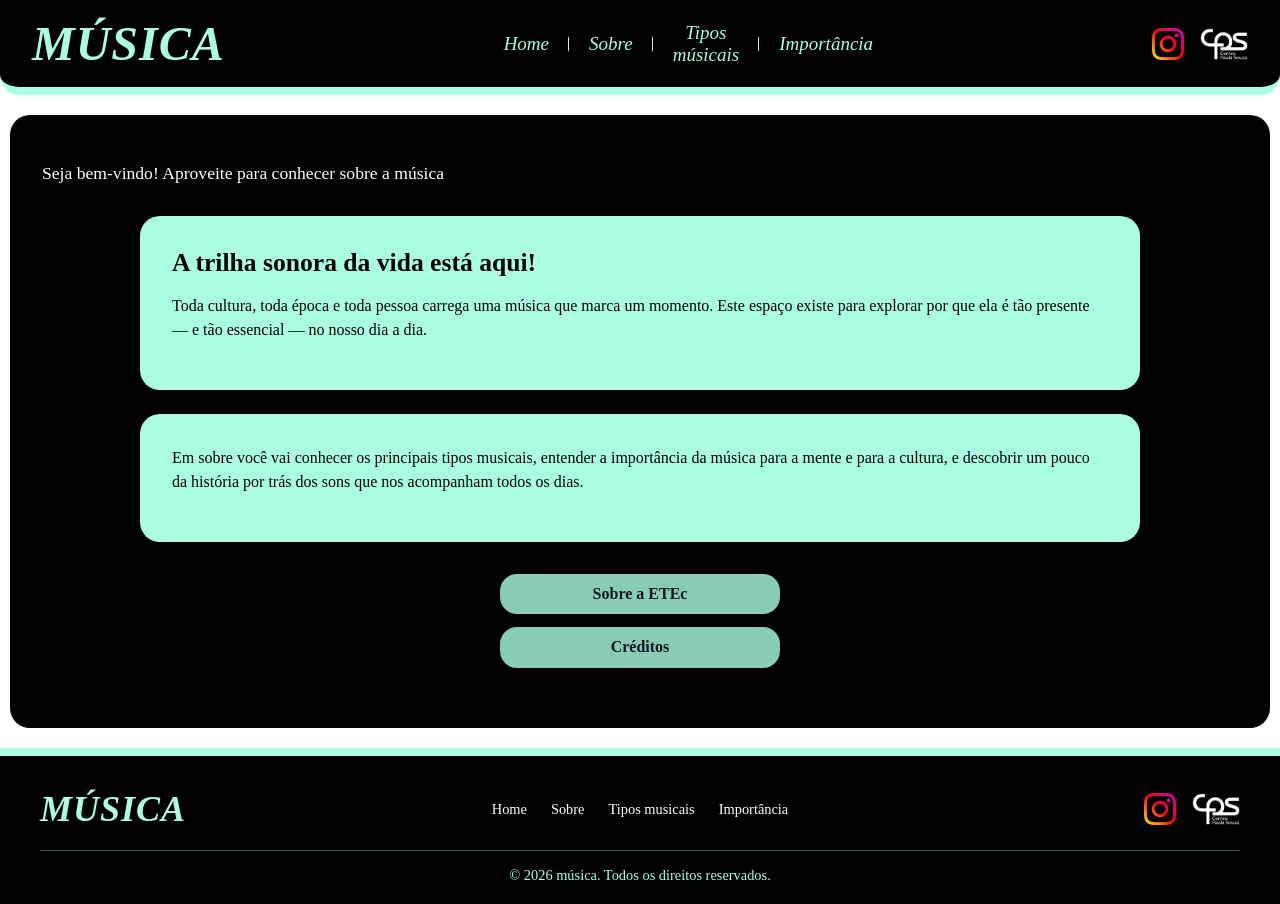
<file: index.html>
<!DOCTYPE html>
<html lang="en">

<head>
    <meta charset="UTF-8">
    <meta name="viewport" content="width=device-width, initial-scale=1.0">
    <title>Música | Home</title>
    <link rel="stylesheet" href="css/style.css">
</head>

<body>

    <nav class="navbar">
        <div class="logo">MÚSICA</div>
        <ul class="nav-links">
            <li><a href="index.html">Home</a></li>
            <li><a href="sobre.html">Sobre</a></li>
            <li><a href="tiposmusicas.html">Tipos<br>músicais</a></li>
            <li><a href="importancia.html">Importância</a></li>
        </ul>
        <div class="nav-social">
            <a href="https://www.instagram.com/popular/etec-de-nova-odessa/" target="_blank" rel="noopener noreferrer" aria-label="Instagram da ETEC">
                <img src="assets/instagram.png" alt="">
            </a>
            <a href="https://www.cps.sp.gov.br/" target="_blank" rel="noopener noreferrer" aria-label="Centro Paula Souza">
                <img src="assets/logo_cps_versao_br.png" alt="">
            </a>
        </div>
    </nav>

    <section class="hero">
        <p class="hero-intro">Seja bem-vindo! Aproveite para conhecer sobre a música</p>
        <div class="hero-card">
            <h2>A trilha sonora da vida está aqui!</h2>
            <p>Toda cultura, toda época e toda pessoa carrega uma música que marca
                um momento. Este espaço existe para explorar por que ela é tão
                presente — e tão essencial — no nosso dia a dia.</p>
            <span class="img-nota"></span>
        </div>

        <div class="hero-card">
            <p>Em sobre você vai conhecer os principais tipos musicais, entender a importância da música para a mente e
                para a cultura, e descobrir um pouco da história por trás dos sons que nos acompanham todos os dias.</p>
        </div>

        <div class="hero-botoes">
            <a href="SobreEtec.html" class="bnt-pill" target="_self" rel="next">Sobre a ETEc</a>
            <a href="Creditos.html" class="bnt-pill" target="_self" rel="next">Créditos</a>
            <span class="img-nota"></span>
        </div>

    </section>
    
    <footer class="footer">
        <div class="footer-topo">
            <div class="footer-logo">MÚSICA</div>

            <ul class="footer-links">
                <li><a href="index.html">Home</a></li>
                <li><a href="sobre.html">Sobre</a></li>
                <li><a href="tiposmusicas.html">Tipos musicais</a></li>
                <li><a href="importancia.html">Importância</a></li>
            </ul>

            <div class="footer-social">
                <a href="https://www.instagram.com/popular/etec-de-nova-odessa/" target="_blank" rel="noopener noreferrer"><img src="assets/instagram.png" alt="Instagram"></a>
                <a href="https://www.cps.sp.gov.br/" target="_blank" rel="noopener noreferrer"><img src="assets/logo_cps_versao_br.png" alt="CPS"></a>
            </div>
        </div>
        <p class="footer-copyright">&copy; 2026 música. Todos os direitos reservados.</p>
    </footer>
    
</body>
</html>
</file>
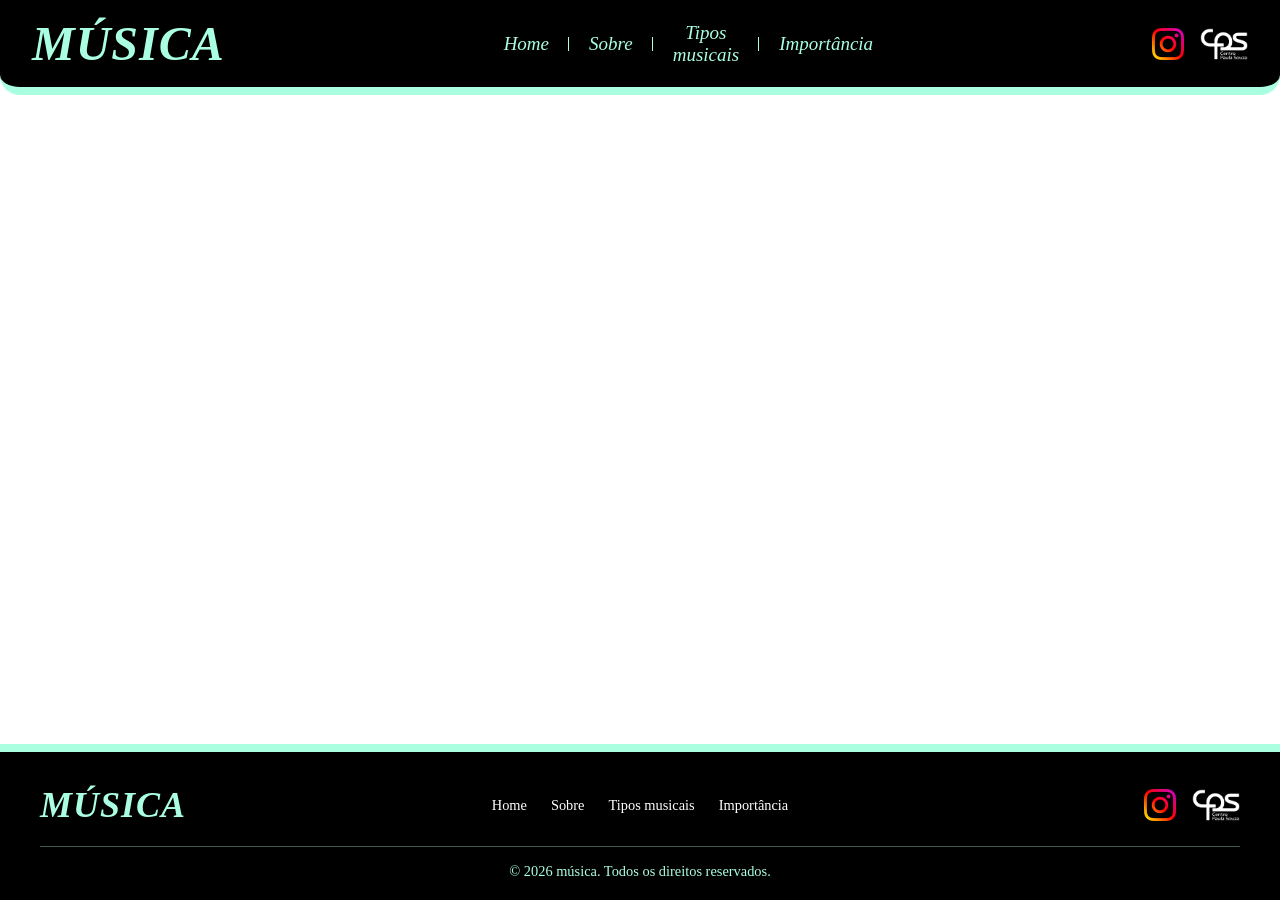
<file: Creditos.html>
<!DOCTYPE html>
<html lang="pt-br">
<head>
    <meta charset="UTF-8">
    <meta name="viewport" content="width=device-width, initial-scale=1.0">
    <title>Música | Créditos</title>
    <link rel="stylesheet" href="css/style.css">
</head>
<body>
    
     <nav class="navbar">
        <div class="logo">MÚSICA</div>
        <ul class="nav-links">
            <li><a href="index.html">Home</a></li>
            <li><a href="sobre.html">Sobre</a></li>
            <li><a href="tiposmusicas.html">Tipos<br>musicais</a></li>
            <li><a href="importancia.html">Importância</a></li>
        </ul>
        <div class="nav-social">
            <a href="https://www.instagram.com/popular/etec-de-nova-odessa/" target="_blank" rel="noopener noreferrer" aria-label="Instagram da ETEC">
                <img src="assets/instagram.png" alt="">
            </a>
            <a href="https://www.cps.sp.gov.br/" target="_blank" rel="noopener noreferrer" aria-label="Centro Paula Souza">
                <img src="assets/logo_cps_versao_br.png" alt="">
            </a>
        </div>
    </nav>
    

     <footer class="footer">
        <div class="footer-topo">
            <div class="footer-logo">MÚSICA</div>

            <ul class="footer-links">
                <li><a href="index.html">Home</a></li>
                <li><a href="sobre.html">Sobre</a></li>
                <li><a href="tiposmusicas.html">Tipos musicais</a></li>
                <li><a href="importancia.html">Importância</a></li>
            </ul>

            <div class="footer-social">
                <a href="https://www.instagram.com/popular/etec-de-nova-odessa/" target="_blank" rel="noopener noreferrer"><img src="assets/instagram.png" alt="Instagram"></a>
                <a href="https://www.cps.sp.gov.br/"><img src="assets/logo_cps_versao_br.png" alt="CPS"></a>
            </div>
        </div>
        <p class="footer-copyright">&copy; 2026 música. Todos os direitos reservados.</p>
    </footer>
    
</body>
</html>
</file>
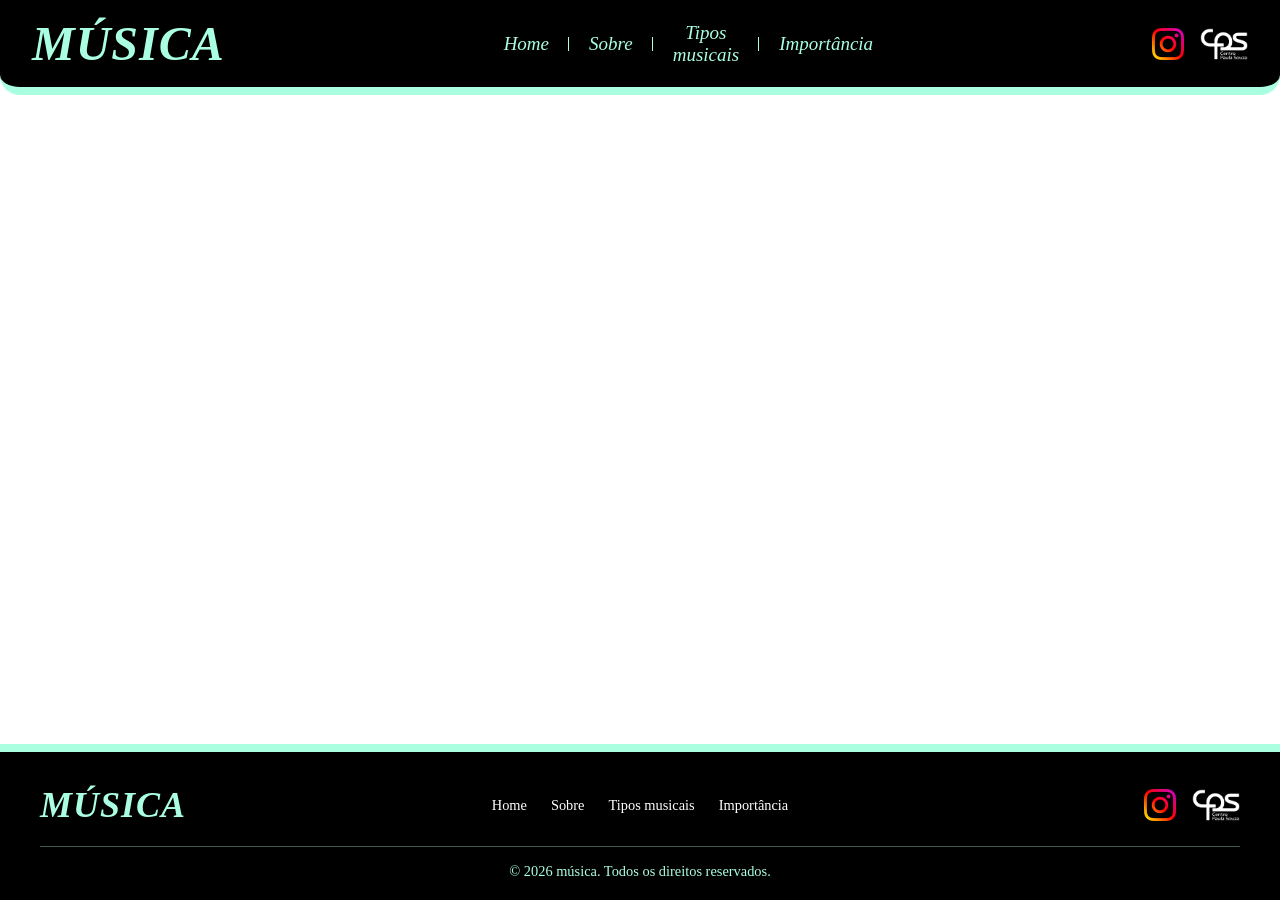
<file: importancia.html>
<!DOCTYPE html>
<html lang="pt-br">
<head>
    <meta charset="UTF-8">
    <meta name="viewport" content="width=device-width, initial-scale=1.0">
    <title>Música | importancia</title>
    <link rel="stylesheet" href="css/style.css">
</head>
<body>
    
     <nav class="navbar">
        <div class="logo">MÚSICA</div>
        <ul class="nav-links">
            <li><a href="index.html">Home</a></li>
            <li><a href="sobre.html">Sobre</a></li>
            <li><a href="tiposmusicas.html">Tipos<br>musicais</a></li>
            <li><a href="importancia.html">Importância</a></li>
        </ul>
        <div class="nav-social">
            <a href="https://www.instagram.com/popular/etec-de-nova-odessa/" target="_blank" rel="noopener noreferrer" aria-label="Instagram da ETEC">
                <img src="assets/instagram.png" alt="">
            </a>
            <a href="https://www.cps.sp.gov.br/" target="_blank" rel="noopener noreferrer" aria-label="Centro Paula Souza">
                <img src="assets/logo_cps_versao_br.png" alt="">
            </a>
        </div>
    </nav>
    

     <footer class="footer">
        <div class="footer-topo">
            <div class="footer-logo">MÚSICA</div>

            <ul class="footer-links">
                <li><a href="index.html">Home</a></li>
                <li><a href="sobre.html">Sobre</a></li>
                <li><a href="tiposmusicas.html">Tipos musicais</a></li>
                <li><a href="importancia.html">Importância</a></li>
            </ul>

            <div class="footer-social">
                <a href="https://www.instagram.com/popular/etec-de-nova-odessa/" target="_blank" rel="noopener noreferrer"><img src="assets/instagram.png" alt="Instagram"></a>
                <a href="https://www.cps.sp.gov.br/"><img src="assets/logo_cps_versao_br.png" alt="CPS"></a>
            </div>
        </div>
        <p class="footer-copyright">&copy; 2026 música. Todos os direitos reservados.</p>
    </footer>
    
</body>
</html>
</file>
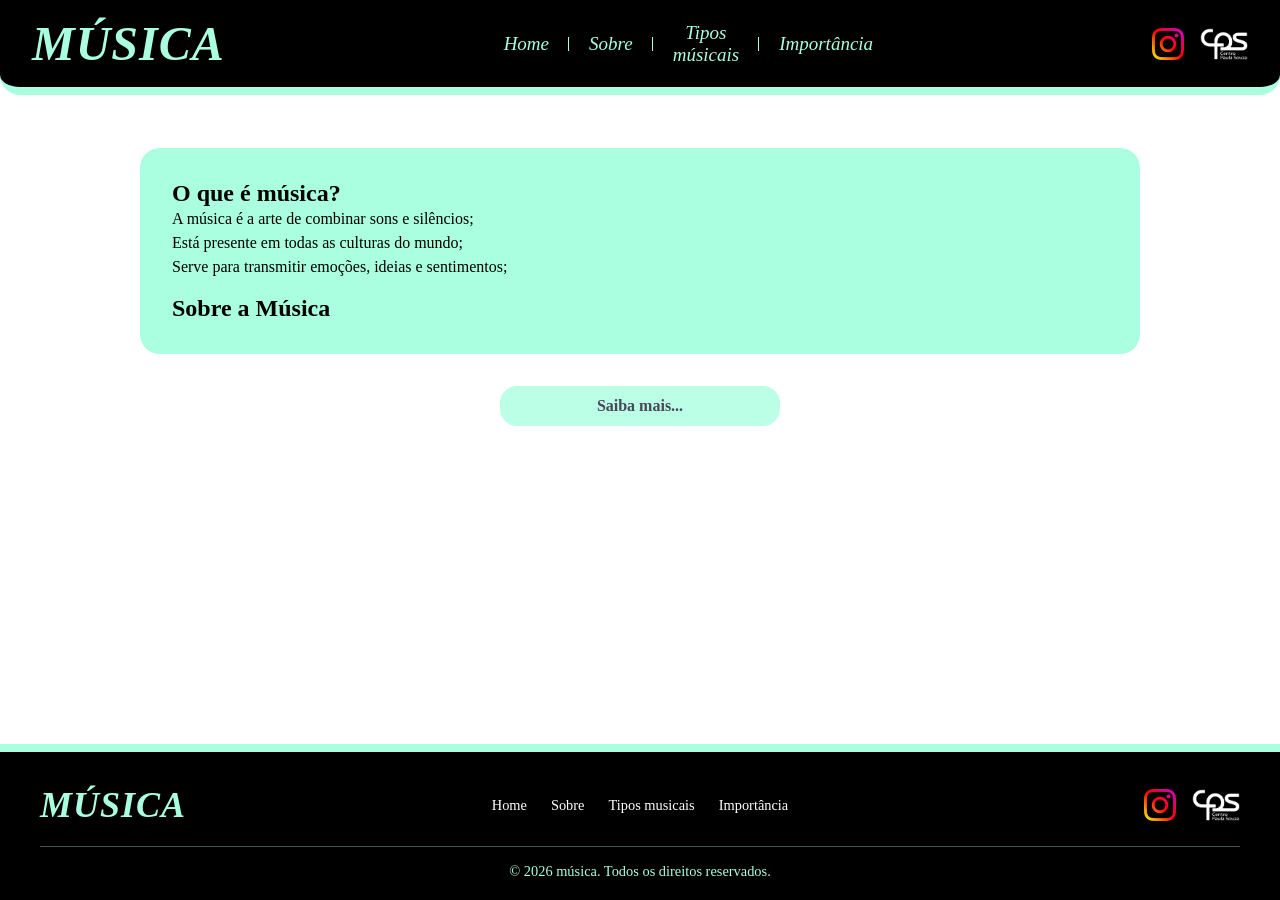
<file: sobre.html>
<!DOCTYPE html>
<html lang="pt-br">

<head>
    <meta charset="UTF-8">
    <meta name="viewport" content="width=device-width, initial-scale=1.0">
    <title>Música | Sobre</title>
    <link rel="stylesheet" href="css/style.css">
</head>

<body>

    <nav class="navbar">
        <div class="logo">MÚSICA</div>
        <ul class="nav-links">
            <li><a href="index.html">Home</a></li>
            <li><a href="sobre.html">Sobre</a></li>
            <li><a href="tiposmusicas.html">Tipos<br>músicais</a></li>
            <li><a href="importancia.html">Importância</a></li>
        </ul>
        <div class="nav-social">
            <a href="https://www.instagram.com/popular/etec-de-nova-odessa/" target="_blank" rel="noopener noreferrer"
                aria-label="Instagram da ETEC">
                <img src="assets/instagram.png" alt="">
            </a>
            <a href="https://www.cps.sp.gov.br/" target="_blank" rel="noopener noreferrer"
                aria-label="Centro Paula Souza">
                <img src="assets/logo_cps_versao_br.png" alt="">
            </a>
        </div>
    </nav>

    <section class="hero-sobre">
        <p class="hero-intro">Falando mais sobre a música</p>
        <div class="hero-card">
            <h1>O que é música?</h1>
            <p>A música é a arte de combinar sons e silêncios;<br>
            Está presente em todas as culturas do mundo;<br>
            Serve para transmitir emoções, ideias e sentimentos;<br>
            </p>
            <h1>Sobre a Música</h1>
        </div>
        <div class="hero-botoes">
            <a href="https://www.youtube.com/watch?v=T4mn2OF9WaI" class="bnt-pill">Saiba mais...</a>
        </div>
    </section>

    <footer class="footer">
        <div class="footer-topo">
            <div class="footer-logo">MÚSICA</div>

            <ul class="footer-links">
                <li><a href="index.html">Home</a></li>
                <li><a href="sobre.html">Sobre</a></li>
                <li><a href="tiposmusicas.html">Tipos musicais</a></li>
                <li><a href="importancia.html">Importância</a></li>
            </ul>

            <div class="footer-social">
                <a href="https://www.instagram.com/popular/etec-de-nova-odessa/" target="_blank"
                    rel="noopener noreferrer"><img src="assets/instagram.png" alt="Instagram"></a>
                <a href="https://www.cps.sp.gov.br/"><img src="assets/logo_cps_versao_br.png" alt="CPS"></a>
            </div>
        </div>
        <p class="footer-copyright">&copy; 2026 música. Todos os direitos reservados.</p>
    </footer>

</body>

</html>
</file>
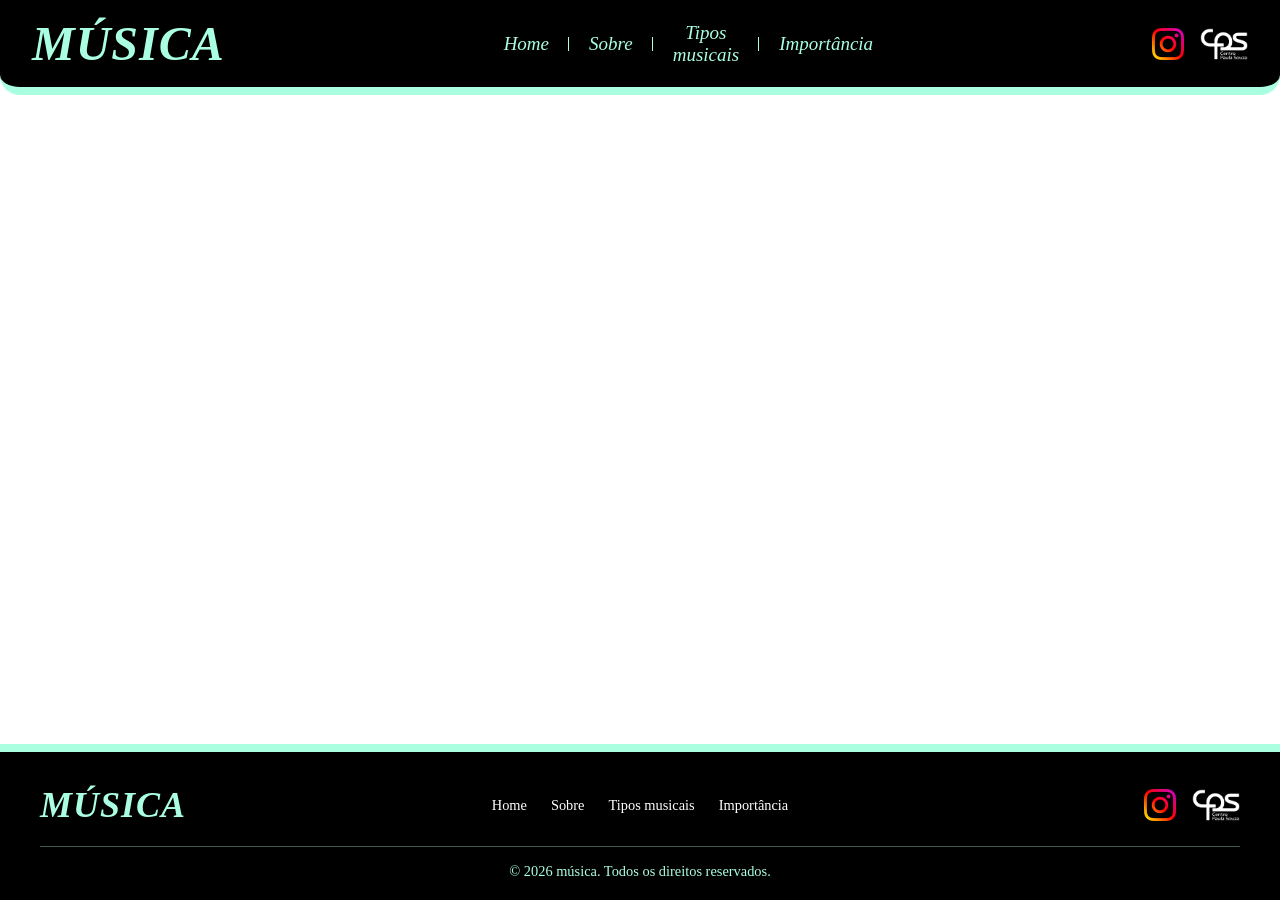
<file: SobreEtec.html>
<!DOCTYPE html>
<html lang="pt-br">
<head>
    <meta charset="UTF-8">
    <meta name="viewport" content="width=device-width, initial-scale=1.0">
    <title>Música | Sobre a ETEc</title>
    <link rel="stylesheet" href="css/style.css">
</head>
<body>
    
     <nav class="navbar">
        <div class="logo">MÚSICA</div>
        <ul class="nav-links">
            <li><a href="index.html">Home</a></li>
            <li><a href="sobre.html">Sobre</a></li>
            <li><a href="tiposmusicas.html">Tipos<br>musicais</a></li>
            <li><a href="importancia.html">Importância</a></li>
        </ul>
        <div class="nav-social">
            <a href="https://www.instagram.com/popular/etec-de-nova-odessa/" target="_blank" rel="noopener noreferrer" aria-label="Instagram da ETEC">
                <img src="assets/instagram.png" alt="">
            </a>
            <a href="https://www.cps.sp.gov.br/" target="_blank" rel="noopener noreferrer" aria-label="Centro Paula Souza">
                <img src="assets/logo_cps_versao_br.png" alt="">
            </a>
        </div>
    </nav>
    

     <footer class="footer">
        <div class="footer-topo">
            <div class="footer-logo">MÚSICA</div>

            <ul class="footer-links">
                <li><a href="index.html">Home</a></li>
                <li><a href="sobre.html">Sobre</a></li>
                <li><a href="tiposmusicas.html">Tipos musicais</a></li>
                <li><a href="importancia.html">Importância</a></li>
            </ul>

            <div class="footer-social">
                <a href="https://www.instagram.com/popular/etec-de-nova-odessa/" target="_blank" rel="noopener noreferrer"><img src="assets/instagram.png" alt="Instagram"></a>
                <a href="https://www.cps.sp.gov.br/"><img src="assets/logo_cps_versao_br.png" alt="CPS"></a>
            </div>
        </div>
        <p class="footer-copyright">&copy; 2026 música. Todos os direitos reservados.</p>
    </footer>
    
</body>
</html>
</file>
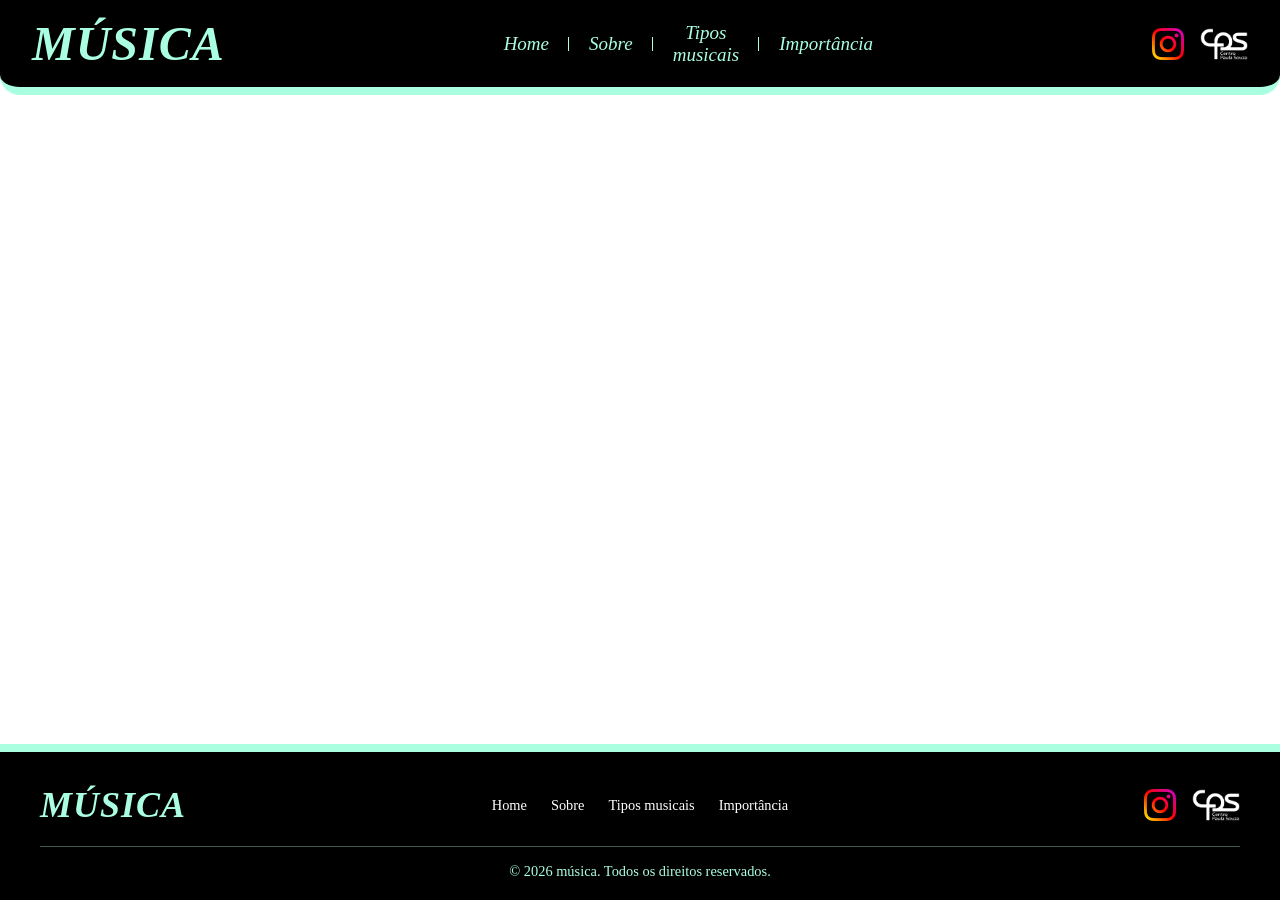
<file: tiposmusicas.html>
<!DOCTYPE html>
<html lang="pt-br">
<head>
    <meta charset="UTF-8">
    <meta name="viewport" content="width=device-width, initial-scale=1.0">
    <title>Música | Tipos musicais</title>
    <link rel="stylesheet" href="css/style.css">
</head>
<body>
    
     <nav class="navbar">
        <div class="logo">MÚSICA</div>
        <ul class="nav-links">
            <li><a href="index.html">Home</a></li>
            <li><a href="sobre.html">Sobre</a></li>
            <li><a href="tiposmusicas.html">Tipos<br>musicais</a></li>
            <li><a href="importancia.html">Importância</a></li>
        </ul>
        <div class="nav-social">
            <a href="https://www.instagram.com/popular/etec-de-nova-odessa/" target="_blank" rel="noopener noreferrer" aria-label="Instagram da ETEC">
                <img src="assets/instagram.png" alt="">
            </a>
            <a href="https://www.cps.sp.gov.br/" target="_blank" rel="noopener noreferrer" aria-label="Centro Paula Souza">
                <img src="assets/logo_cps_versao_br.png" alt="">
            </a>
        </div>
    </nav>
    

     <footer class="footer">
        <div class="footer-topo">
            <div class="footer-logo">MÚSICA</div>

            <ul class="footer-links">
                <li><a href="index.html">Home</a></li>
                <li><a href="sobre.html">Sobre</a></li>
                <li><a href="tiposmusicas.html">Tipos musicais</a></li>
                <li><a href="importancia.html">Importância</a></li>
            </ul>

            <div class="footer-social">
                <a href="https://www.instagram.com/popular/etec-de-nova-odessa/" target="_blank" rel="noopener noreferrer"><img src="assets/instagram.png" alt="Instagram"></a>
                <a href="https://www.cps.sp.gov.br/"><img src="assets/logo_cps_versao_br.png" alt="CPS"></a>
            </div>
        </div>
        <p class="footer-copyright">&copy; 2026 música. Todos os direitos reservados.</p>
    </footer>
    
</body>
</html>
</file>
<file: css/style.css>
:root{
    --cor-principal: #000000;
    --cor-menta:#AAFFE1;
      --cor-shadow:#ffffff;
}

* {
    margin: 0;
    padding: 0;
    box-sizing: border-box;
}

body {
    font-family: var(--fonte-principal);
    min-height: 100vh;
    display: flex;
    flex-direction: column;
}

.navbar {
    background-color: var(--cor-menta);
    padding: 1rem 3rem;
    border-bottom: 8px solid var(--cor-menta);
}

.navbar {
    display: flex;
    flex-wrap: wrap;
    align-items: center;
    justify-content: space-between;
    background-color: var(--cor-principal);
    color: var(--cor-menta);
    padding: 1rem 2rem;
    border-radius: 0px 0px 20px 20px;
}

.logo {
    font-size: 3rem;
    font-style: italic;
    font-weight: bold;
    letter-spacing: 1px;
}

.nav-links {
    display: flex;
    align-items: center;
    list-style: none;
}

.nav-links li {
    position: relative;
    padding: 0 1.25rem;
}

.nav-links li:not(:last-child)::after {
    content: "";
    position: absolute;
    top: 50%;
    right: 0;
    width: 1px;
    height: 14px;
    background-color: var(--cor-menta);
    transform: translateY(-50%);
}

.nav-links a {
     color: var(--cor-menta);
    text-decoration: none;
}
.nav-links {
    font-style: italic;
    font-size: 19px;
    text-align: center;
    transition: color 0.3s ease;
}

.nav-links a:hover {
    color: var(--cor-shadow);
}

.nav-social {
    display: flex;
    align-items: center;
    gap: 1rem;
}

.nav-social img {
    display: block;
    width: 32px;
    height: 32px;
    object-fit: contain;
}

.nav-social a:last-child img {
    width: 48px;
}

.hero {
    background-color: #000000;
    padding: 3rem 2rem;
    border-radius: 20px;
    margin: 20px 10px ;
}

.hero-intro {
    color: var(--cor-shadow);
    font-size: 1.1rem;
    margin-bottom: 2rem;
}

.hero-card{
    width: 90%;
    margin: 0 auto;
    background-color: var(--cor-menta);
    color: var(--cor-principal);
    border-radius: 20px;
    padding: 2rem;
    max-width: 1000px;
    margin-bottom: 1.5rem;
}

.hero-card h2 {
    font-size: 1.6rem;
    margin-bottom: 1rem;
}

.hero-card p {
    line-height: 1.5;
    margin-bottom: 1rem;
}

.hero-botoes {
    display: flex;
    flex-direction: column;
    gap: 0.8rem;
    max-width: 280px;
    margin: 2rem auto 0;
}

.botao-saiba-mais {
    display: flex;
    flex-direction: column;
    gap: 0.8rem;
    max-width: 280px;
    margin: 2rem auto 0;
}

.bnt-pill {
    display: block;
    text-align: center;
    background-color: var(--cor-menta);
     color: #1a1a2e;
     text-decoration: none;
     padding: 0.7rem 1.5rem;
     border-radius: 17px;
     font-weight: bold;
     transition: opacity 0.3s ease;
}

.bnt-pill {
    opacity: 0.8;
}

.footer-social img {
    display: block;
    width: 30px;
    height: 36px;
    object-fit: contain;
}

.footer-social {
    display: flex;
    align-items: center;
    justify-content: flex-end;
    justify-self: end;
    gap: 1rem;
}

.footer-social img[alt="Instagram"] {
    width: 32px;
}

.footer-social img[alt="CPS"] {
    width: 48px;
}

.footer-copyright {
    text-align: center;
    font-size: 0.9rem;
    margin-top: 1.25rem;
    padding-top: 1rem;
    border-top: 1px solid rgb(170 255 225 / 35%);
}

.footer {
    background-color: var(--cor-principal);
    color: var(--cor-menta);
    border-top: 8px solid var(--cor-menta);
    padding: 2rem 2.5rem 1.25rem;
    width: 100%;
    margin-top: auto;
}

.footer-topo {
    display: grid;
    grid-template-columns: minmax(0, 1fr) auto minmax(0, 1fr);
    align-items: center;
    gap: 2rem;
}

.footer-logo {
    font-size: 2.25rem;
    font-style: italic;
    font-weight: bold;
    letter-spacing: 1px;
}

.footer-links {
    display: flex;
    justify-content: center;
    flex-wrap: wrap;
    list-style: none;
    gap: 1rem 1.5rem;
}

.footer-links a {
    color: var(--cor-shadow);
    text-decoration: none;
    font-size: 0.9rem;
    transition: color 0.3s ease;
}

.footer-links a:hover {
    color: var(--cor-menta);
}

@media (max-width: 800px) {
    .navbar {
        justify-content: center;
        gap: 1rem;
        padding: 1rem;
    }

    .nav-links {
        flex-wrap: wrap;
        justify-content: center;
    }

    .nav-links li {
        padding: 0.35rem 0.75rem;
    }

    .footer {
        padding: 1.75rem 1.25rem 1rem;
    }

    .footer-topo {
        grid-template-columns: 1fr;
        justify-items: center;
        text-align: center;
        gap: 1.25rem;
    }

    .footer-social {
        justify-self: center;
    }

    .footer-copyright {
        margin-top: 1.25rem;
    }
}
</file>
